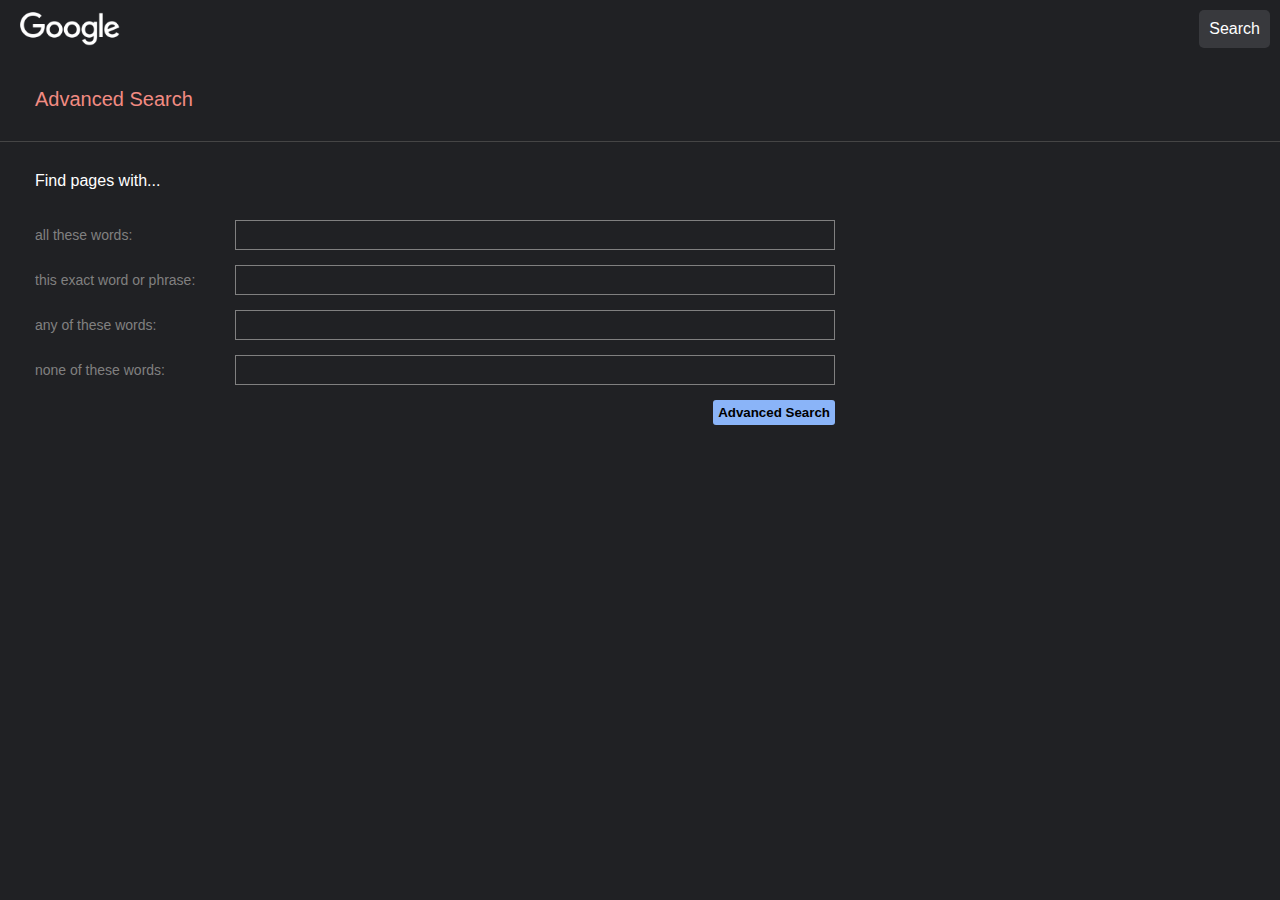
<file: Google Advanced Search.html>
<!DOCTYPE html>
<html lang="en">
  <head>
    <meta charset="UTF-8" />
    <meta http-equiv="X-UA-Compatible" content="IE=edge" />
    <meta name="viewport" content="width=device-width, initial-scale=1.0" />
    <link rel="shortcut icon" href="imgs/google-icon.png" type="image/x-icon" />
    <link rel="stylesheet" href="CSS/advanced_style.css" />
    <title>Advanced Search</title>
  </head>
  <body>
    <div class="kbeer">
      <div class="head">
        <img src="imgs/Transparent_google_logo_2015.png" alt="" />
        <a href="index.html">Search</a>
      </div>
      <p>Advanced Search</p>
      <hr />
    </div>
    <p style="font-size: 16px; color: white;">Find pages with...</p>
    <form action="https://google.com/search" class="form">
        <div class="input1">
            <label for="words1">all these words:</label>
            <input type="text" id="words1" name="as_q">
        </div class="inputs">
        <div class="input1">
            <label for="words2">this exact word or phrase:</label>
            <input type="text" id="words2" name="as_epq">
        </div>
        <div class="input1">
            <label for="words3">any of these words:</label>
            <input type="text" id="words3" name="as_oq">
        </div>
        <div class="input1">
            <label for="words4">none of these words:</label>
            <input type="text" id="words4" name="as_eq">
        </div>
      <input type="submit" value="Advanced Search" />
    </form>
  </body>
</html>
</file>
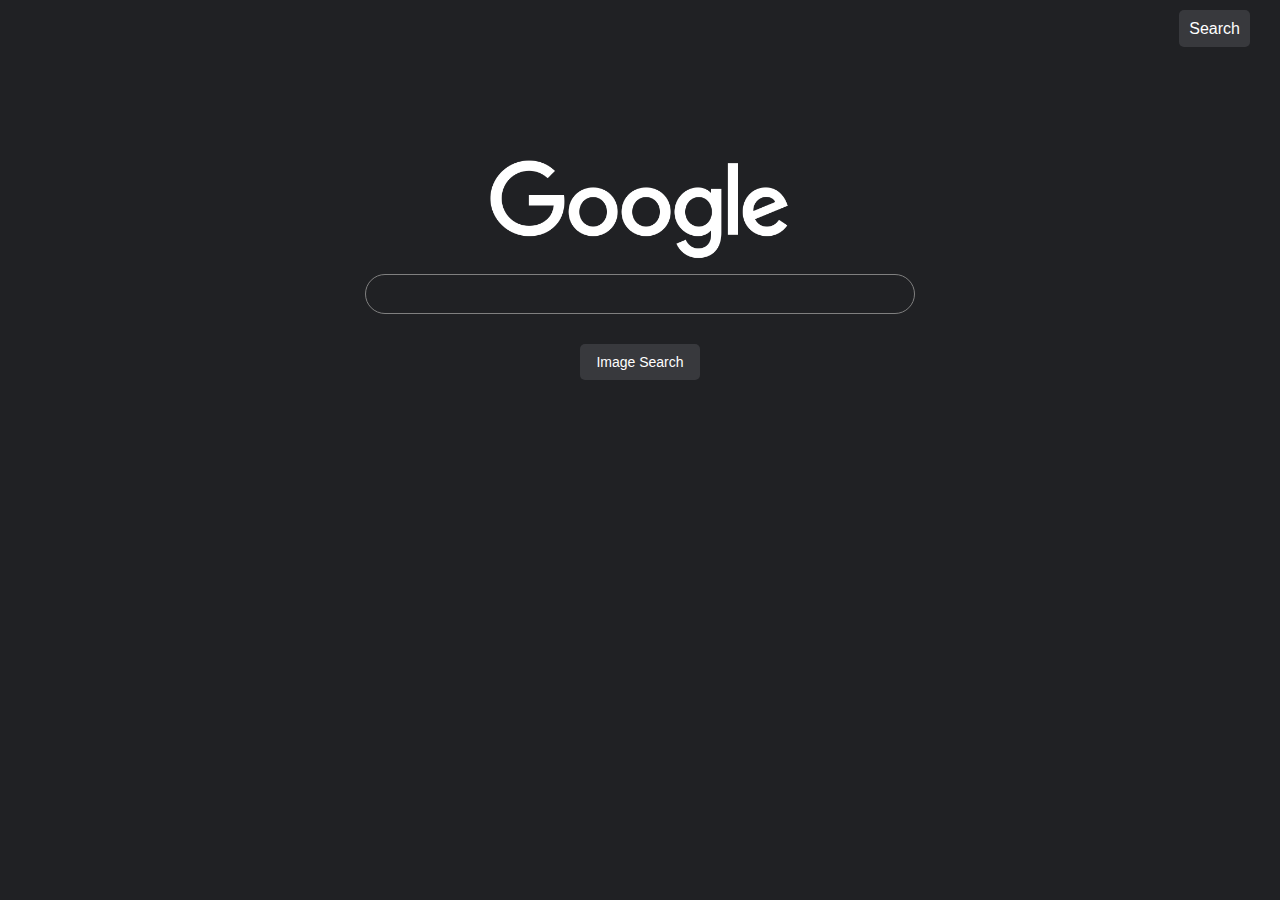
<file: Google Image Search.html>
<!DOCTYPE html>
<html lang="en">
  <head>
    <meta charset="UTF-8" />
    <meta http-equiv="X-UA-Compatible" content="IE=edge" />
    <meta name="viewport" content="width=device-width, initial-scale=1.0" />
    <link rel="shortcut icon" href="imgs/google-icon.png" type="image/x-icon" />
    <link rel="stylesheet" href="CSS/style.css" />
    <title>Image Search</title>
  </head>
  <body>
    <div class="links">
      <a href="index.html">Search</a>
    </div>
    <div class="form">
      <img src="imgs/Transparent_google_logo_2015.png" alt="google" />
      <form action="http://images.google.com/images" target="_blank">
        <input type="text" name="q" class="logo-input" />
        <input type="submit" value="Image Search" />
      </form>
    </div>
  </body>
</html>
</file>
<file: CSS/advanced_style.css>
*{
    padding: 0;
    margin: 0;
    box-sizing: border-box; /* Opera/IE 8+ */
}

body{
    background-color: #202124;
    font-family: Arial, Helvetica, sans-serif;
}

a{
    padding: 10px;
    text-decoration: none;
    color: white;
    background-color: #38393d;
    border-radius: 5px;
    margin: 10px;
}

.head{
    display: flex;
    justify-content: space-between;
    align-items: center;
}

.head img{
    margin-left: 20px;
    width: 100px;
}

hr{
    border: none;
    background-color: rgb(69, 69, 69);
    height: 1px;
}

p{
    font-family: Arial, Helvetica, sans-serif;
    color: #f28b82;
    font-size: 20px;
    margin: 30px 0 30px 35px;
}

form{
    display: flex;
    flex-direction: column;
    align-items: flex-end;
}

.form{
    width: fit-content;
    margin-left: 35px;

}

label{
    font-size: 14px;
    color: grey;
}

.input1{
    height: fit-content;
    color: white;
    width: 800px;
    display: flex;
    justify-content: space-between;
    align-items: center;
    margin-bottom: 15px;
}

.input1 input{
    padding: 5px;
    color: white;
    width: 600px;
    height: 30px;
    background-color: transparent;
    border: grey 1px solid;
    outline: none;
}

form input[type="submit"]{
    width: fit-content;
    border: none;
    border-radius: 3px;
    padding: 5px;
    background: #8ab4f8;
    color: black;
    font-weight: bold;
    cursor: pointer;
}
</file>
<file: CSS/style.css>
*{
    padding: 0;
    margin: 0;
    box-sizing: border-box; /* Opera/IE 8+ */
}

body{
    background-color: #202124;
}

a{
    padding: 10px;
    text-decoration: none;
    color: white;
    background-color: #38393d;
    border-radius: 5px;
    margin: 10px;
}

a:hover{
    margin: 9px;
    border: white 1px solid;
}

.links{
    font-family: Arial, Helvetica, sans-serif;
    position: absolute;
    right: 0;
    top: 0;
    padding: 20px;
}

.form{
    height: 220px;
    position: absolute;
    top: 30%;
    right: 50%;
    transform: translate(50%,-50%);
}

form, .form{
    display: flex;
    flex-direction: column;
    justify-content: space-between;
    align-items: center;
}

.form img{
    width: 300px;
    color: white;
}

form .logo-input{
    padding-left: 50px;
    color: white;
    font-size: 15px;
    margin-bottom: 30px;
    height: 40px;
    width: 550px;
    background-color: #202124;
    border: grey 1px solid;
    border-radius: 50px;
    box-sizing: border-box; /* Opera/IE 8+ */
}

form .logo-input:hover, form .logo-input:focus{
    border: none;
    outline: none;
    background-color: #38393d;
}

input[type="submit"]{
    background-color: #38393d;
    border: none;
    color: white;
    padding: 10px 16px;
    font-size: 14px;
    border-radius: 5px;
    cursor: pointer;
}

input[type="submit"]:hover{
    margin: -1px;
    border: white 1px solid;
}
</file>
